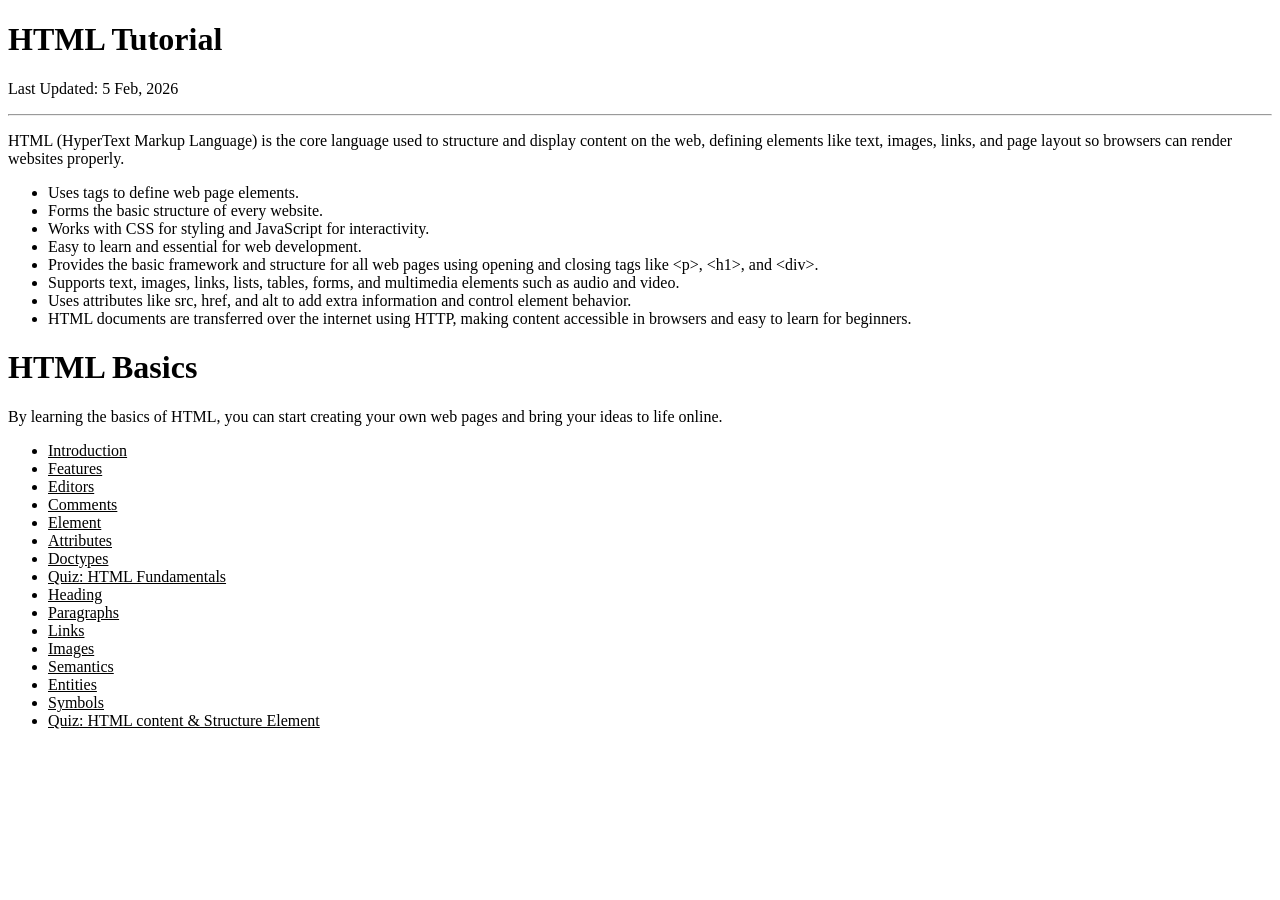
<file: gfgTask/index.html>
<!DOCTYPE html>
<html>
<head>
    <title>HTML Tutorial</title>
</head>
<body>

<h1>HTML Tutorial</h1>

<p>Last Updated: 5 Feb, 2026</p>

<hr>

<p>
HTML (HyperText Markup Language) is the core language used to structure and display content on the web, defining elements like text, images, links, and page layout so browsers can render websites properly.
</p>

<ul>
<li>Uses tags to define web page elements.</li>
<li>Forms the basic structure of every website.</li>
<li>Works with CSS for styling and JavaScript for interactivity.</li>
<li>Easy to learn and essential for web development.</li>
<li>Provides the basic framework and structure for all web pages using opening and closing tags like &lt;p&gt;, &lt;h1&gt;, and &lt;div&gt;.</li>
<li>Supports text, images, links, lists, tables, forms, and multimedia elements such as audio and video.</li>
<li>Uses attributes like src, href, and alt to add extra information and control element behavior.</li>
<li>HTML documents are transferred over the internet using HTTP, making content accessible in browsers and easy to learn for beginners.</li>
</ul>

<h1>HTML Basics</h1>

<p>
By learning the basics of HTML, you can start creating your own web pages and bring your ideas to life online.
</p>
<ul>
<u>
<li>Introduction</li>
<li>Features</li>
<li>Editors</li>
<li>Comments</li>
<li>Element</li>
<li>Attributes</li>
<li>Doctypes</li>
<li>Quiz: HTML Fundamentals</li>
<li>Heading</li>
<li>Paragraphs</li>
<li>Links</li>
<li>Images</li>
<li>Semantics</li>
<li>Entities
<li>Symbols</li>
<li>Quiz: HTML content & Structure Element</u></li>

</body>
</html>
</file>
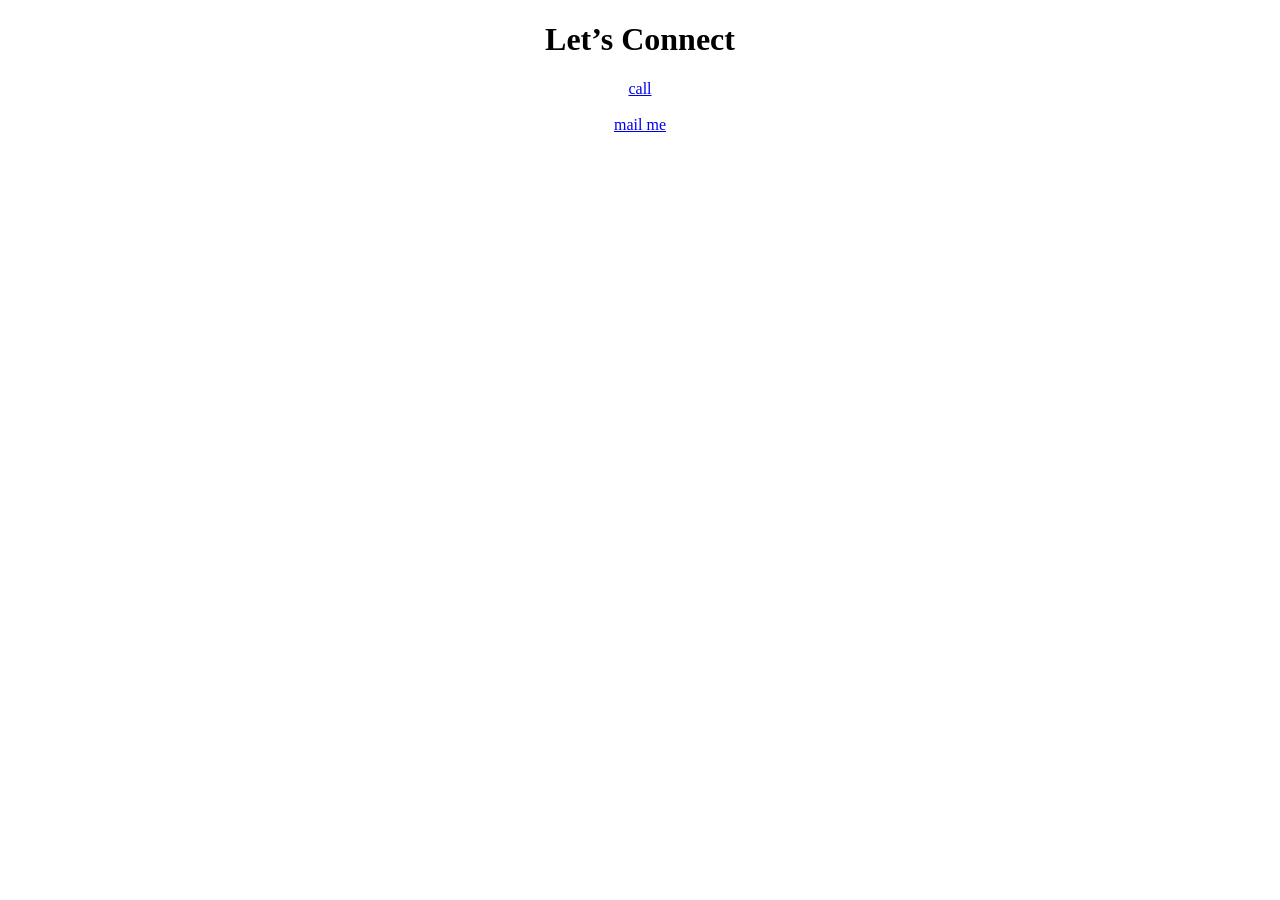
<file: Links.html>
<!DOCTYPE html>
<html lang="en">
<head>
    <meta charset="UTF-8">
    <meta name="viewport" content="width=device-width, initial-scale=1.0">
    <title>Document</title>
    <h1><center>Let’s Connect</center></h1>
    <a href = "tel:+918688870213"><center>call</center></a><br>
        <a href = "mailto:heerekarsneha83@gmail.com"><center>mail me</center></a>

</head>
<body>
    
</body>
</html>
</file>
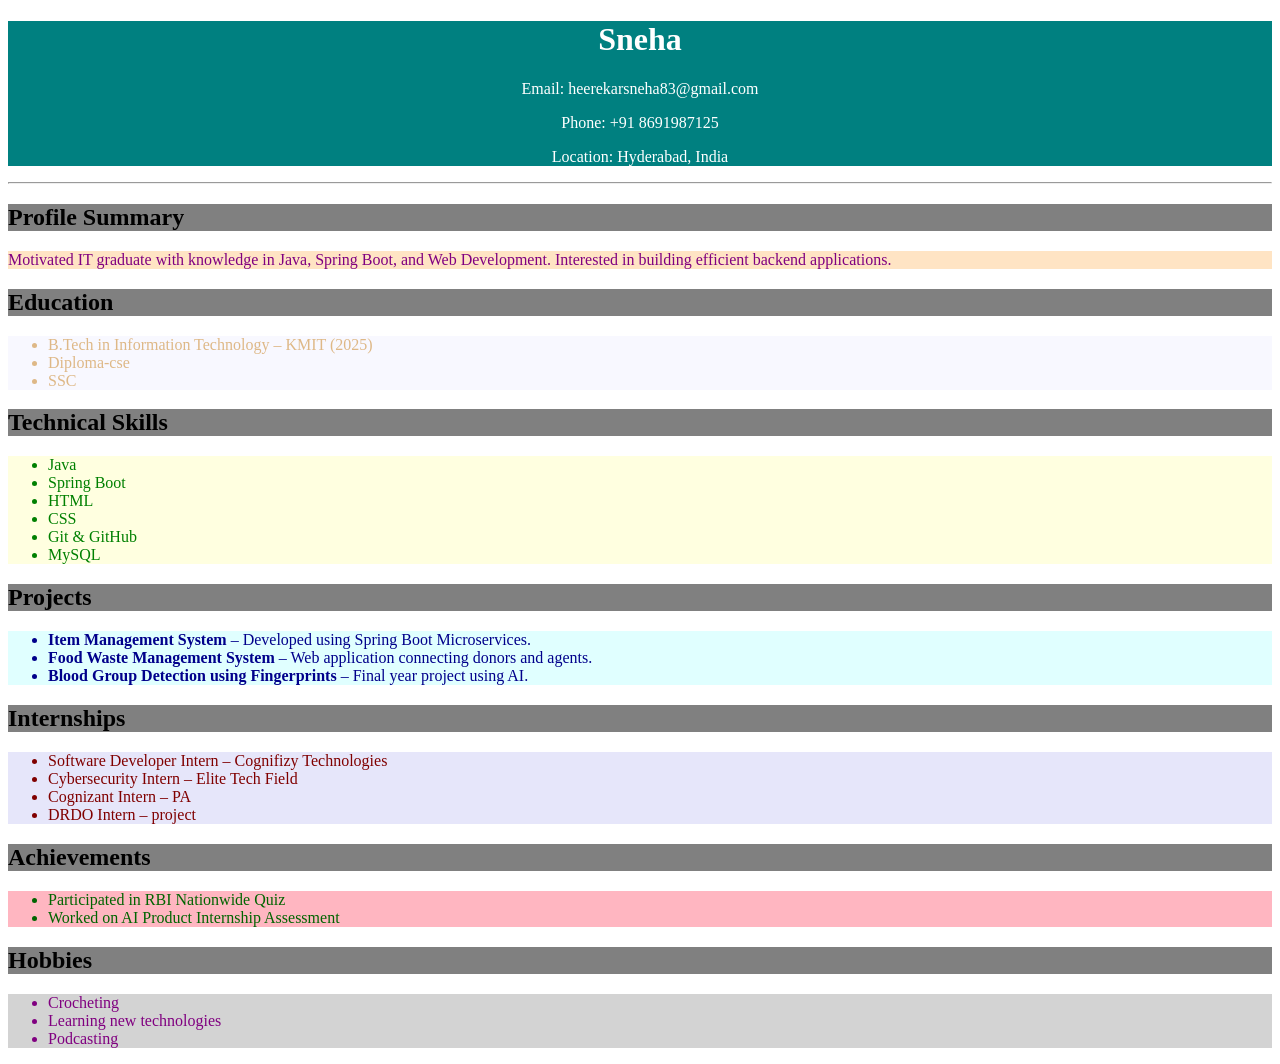
<file: Resume.html>
<!DOCTYPE html>
<html>
<head>
<title>Sneha Resume</title>

<link rel="stylesheet" href="style.css">

<style>
#education{
color: black;
background-color: grey;

}

#con{
color: burlywood;
background-color: ghostwhite;
}
h2{
    color:black;
    background-color: grey;
}
</style>

</head>

<body>

<center>
<h1>Sneha</h1>
<p>Email: heerekarsneha83@gmail.com</p>
<p>Phone: +91 8691987125</p>
<p>Location: Hyderabad, India</p>
</center>

<hr>

<h2>Profile Summary</h2>
<p style="color:purple; background-color: bisque;">
Motivated IT graduate with knowledge in Java, Spring Boot, and Web Development.
Interested in building efficient backend applications.
</p>

<h2 id="education">Education</h2>
<ul id="con">
<li>B.Tech in Information Technology – KMIT (2025)</li>
<li>Diploma-cse</li>
<li>SSC</li>
</ul>

<h2>Technical Skills</h2>
<ul class="skills">
<li>Java</li>
<li>Spring Boot</li>
<li>HTML</li>
<li>CSS</li>
<li>Git & GitHub</li>
<li>MySQL</li>
</ul>

<h2>Projects</h2>

<ul class="projects">
<li><b>Item Management System</b> – Developed using Spring Boot Microservices.</li>
<li><b>Food Waste Management System</b> – Web application connecting donors and agents.</li>
<li><b>Blood Group Detection using Fingerprints</b> – Final year project using AI.</li>
</ul>

<h2>Internships</h2>
<ul class="internships">
<li>Software Developer Intern – Cognifizy Technologies</li>
<li>Cybersecurity Intern – Elite Tech Field</li>
<li>Cognizant Intern – PA</li>
<li>DRDO Intern – project</li>




</ul>

<h2>Achievements</h2>
<ul class="acheivements">
<li>Participated in RBI Nationwide Quiz</li>
<li>Worked on AI Product Internship Assessment</li>
</ul>

<h2>Hobbies</h2>
<ul class="hobby ">
<li>Crocheting</li>
<li>Learning new technologies</li>
<li>Podcasting</li>
</ul>

</body>
</html>
</file>
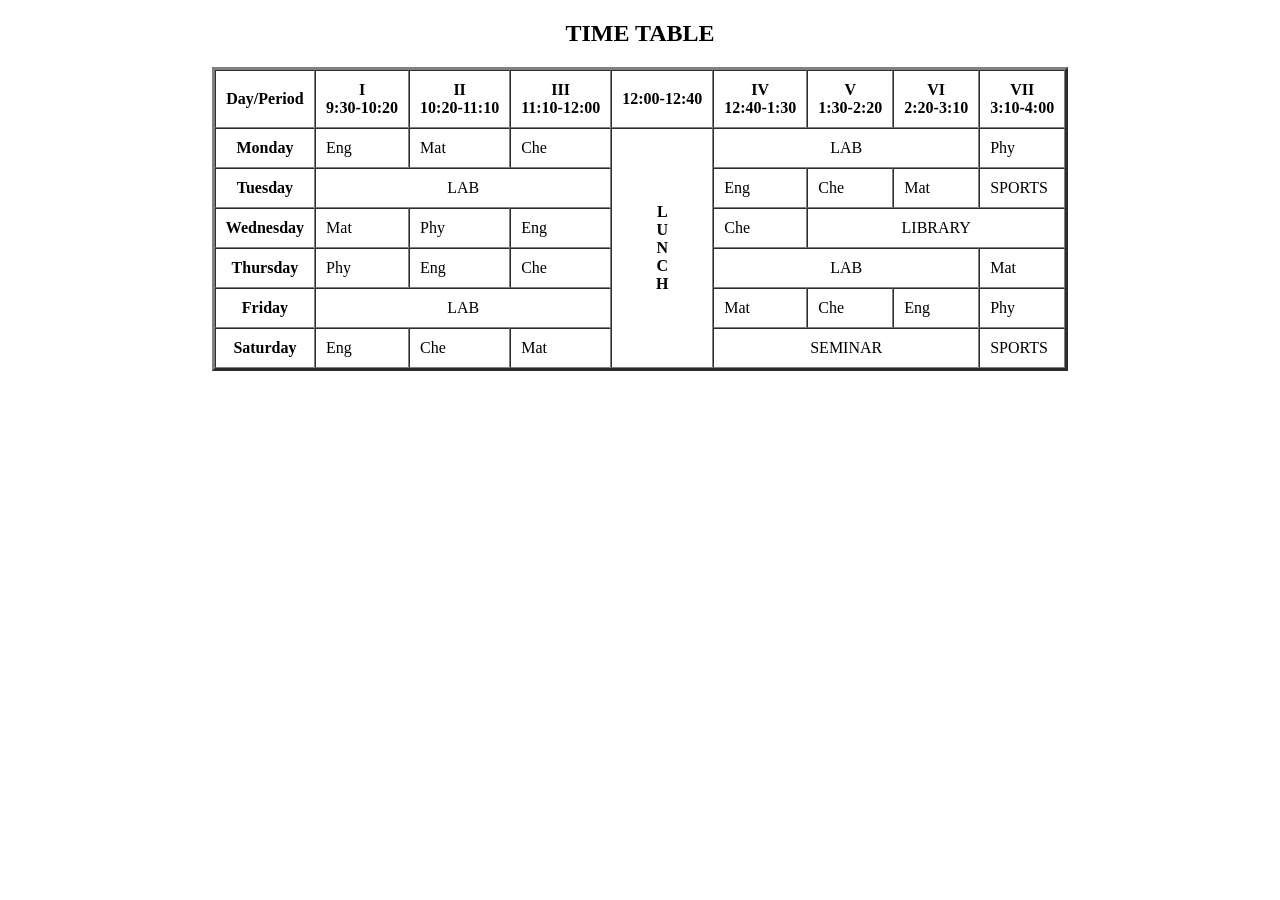
<file: Table Tasks/Tables Tuto.html>
<!DOCTYPE html>
<html>
<head>
    <title>Time Table</title>
</head>
<body>

<center>
<h2>TIME TABLE</h2>

<table border="3" cellpadding="10" cellspacing="0">

<tr>
    <th>Day/Period</th>
    <th>I<br>9:30-10:20</th>
    <th>II<br>10:20-11:10</th>
    <th>III<br>11:10-12:00</th>
    <th>12:00-12:40</th>
    <th>IV<br>12:40-1:30</th>
    <th>V<br>1:30-2:20</th>
    <th>VI<br>2:20-3:10</th>
    <th>VII<br>3:10-4:00</th>
</tr>

<tr>
    <th>Monday</th>
    <td>Eng</td>
    <td>Mat</td>
    <td>Che</td>
    <td rowspan="6" align="center" valign="middle">
    <b>
        L<br>
        U<br>
        N<br>
        C<br>
        H
    </b>
</td>

    <td colspan="3"><center>LAB</center></td>
    <td>Phy</td>
</tr>

<tr>
    <th>Tuesday</th>
    <td colspan="3"><center>LAB</center></td>
    <td>Eng</td>
    <td>Che</td>
    <td>Mat</td>
    <td>SPORTS</td>
</tr>

<tr>
    <th>Wednesday</th>
    <td>Mat</td>
    <td>Phy</td>
    <td>Eng</td>
    <td>Che</td>
    <td colspan="3"><center>LIBRARY</center></td>
    
</tr>

<tr>
    <th>Thursday</th>
    <td>Phy</td>
    <td>Eng</td>
    <td>Che</td>
    <td colspan="3"><center>LAB</center></td>
    <td>Mat</td>
</tr>

<tr>
    <th>Friday</th>
    <td colspan="3"><center>LAB</center></td>
    <td>Mat</td>
    <td>Che</td>
    <td>Eng</td>
    <td>Phy</td>
</tr>

<tr>
    <th>Saturday</th>
    <td>Eng</td>
    <td>Che</td>
    <td>Mat</td>
    <td colspan="3"><center>SEMINAR</center></td>
    <td>SPORTS</td>
</tr>

</table>
</center>

</body>
</html>
</file>
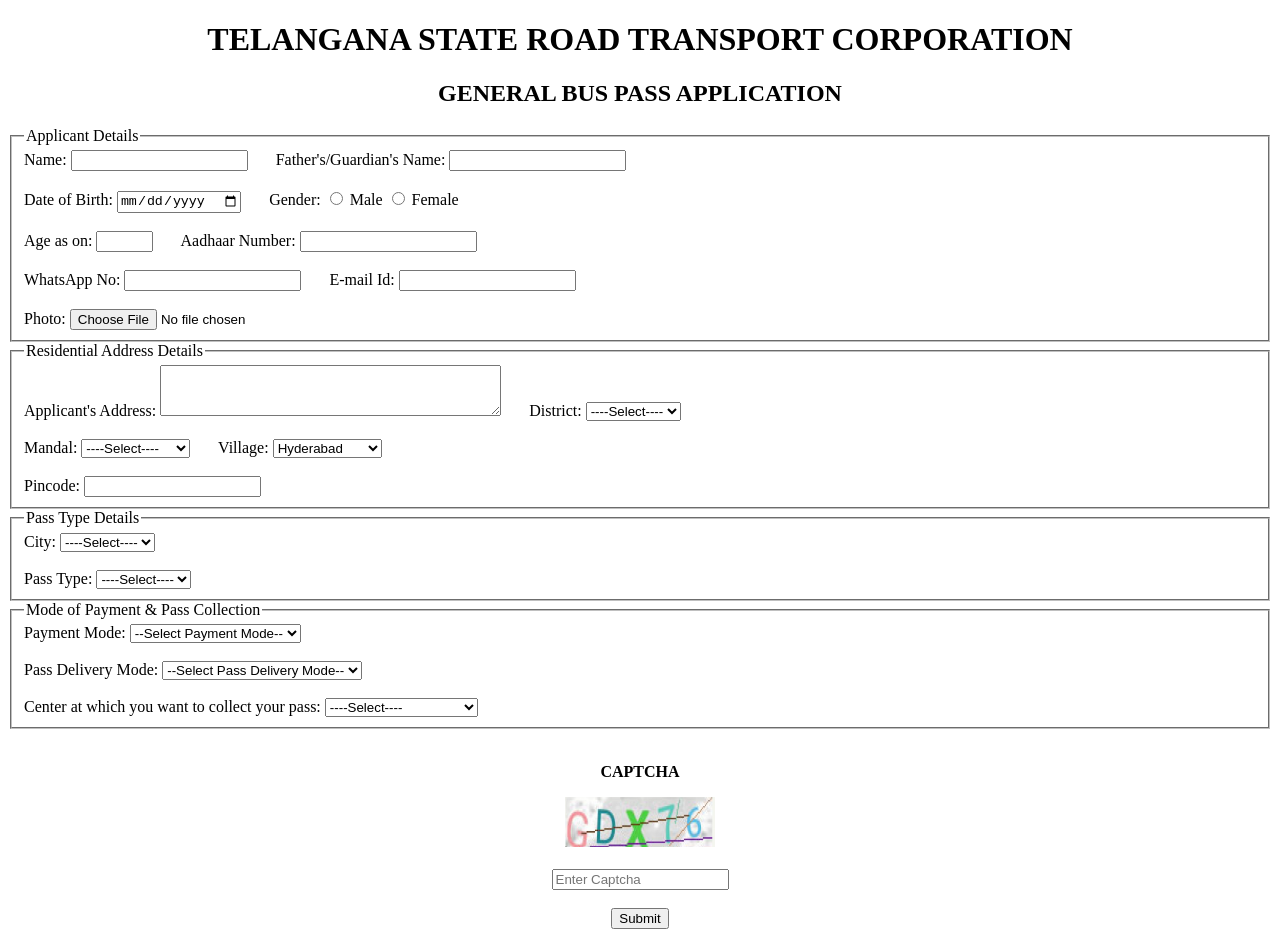
<file: TGRTC/TGSrtc.html>
<!DOCTYPE html>
<html>
<head>
    <title>TSRTC Buss pass</title>
</head>
<body>

<center>
    <h1>TELANGANA STATE ROAD TRANSPORT CORPORATION</h1>
    <h2>GENERAL BUS PASS APPLICATION</h2>
</center>

<form action="./Applicationdone.html" >

    <fieldset>
        <legend>Applicant Details</legend>

        Name:
        <input type="text" name="name" required>
        &nbsp;&nbsp;&nbsp;&nbsp;&nbsp;

        Father's/Guardian's Name:
        <input type="text" name="fathername">
        <br><br>

        Date of Birth:
        <input type="date" name="dob">
        &nbsp;&nbsp;&nbsp;&nbsp;&nbsp;

        Gender:
        <input type="radio" name="gender" value="Male"> Male
        <input type="radio" name="gender" value="Female"> Female
        <br><br>

        Age as on:
        <input type="text" name="age" size="5" required>
        &nbsp;&nbsp;&nbsp;&nbsp;&nbsp;

        Aadhaar Number:
        <input type="text" name="aadhaar" required>
        <br><br>

        WhatsApp No:
        <input type="text" name="whatsapp">
        &nbsp;&nbsp;&nbsp;&nbsp;&nbsp;

        E-mail Id:
        <input type="email" name="email" required>
        <br><br>

        Photo:
        <input type="file" name="photo" accept="pdf">

    </fieldset>

    <fieldset>
        <legend>Residential Address Details</legend>

        Applicant's Address:
        <textarea name="address" rows="3" cols="40"></textarea>
        &nbsp;&nbsp;&nbsp;&nbsp;&nbsp;

        District:
        <select name="district">
                    <option>----Select----</option>

            <option>Hyderabad</option>
            <option>Warangal</option>
            <option>Nizamabad</option>
        </select>
        <br><br>

        Mandal:
        <select name="mandal">
                    <option>----Select----</option>

            <option>Hyderabad</option>
            <option>Secunderabad</option>
        </select>
        &nbsp;&nbsp;&nbsp;&nbsp;&nbsp;

        Village:
        <select name="village">
            <option>Hyderabad</option>
            <option>Secunderabad</option>
        </select>
        <br><br>

        Pincode:
        <input type="text" name="pincode">
    </fieldset>

    <fieldset>
        <legend>Pass Type Details</legend>

        City:
        <select name="city">
        <option>----Select----</option>

            <option>Hyderabad</option>

        </select>
        <br><br>

        Pass Type:
        <select name="passtype">
            <option>----Select----</option>
            <option>Student</option>
            <option>General</option>
            <option>Monthly</option>
        </select>
    </fieldset>

    <fieldset>
        <legend>Mode of Payment & Pass Collection</legend>

        Payment Mode:
        <select name="payment">
            <option>--Select Payment Mode--</option>
            <option>Online</option>
            <option>Cash</option>
        </select>
        <br><br>

        Pass Delivery Mode:
        <select name="delivery">
            <option>--Select Pass Delivery Mode--</option>
            <option>Center</option>
            <option>Home Delivery</option>
        </select>
        <br><br>

        Center at which you want to collect your pass:
        <select name="center">
            <option>----Select----</option>
            <option>Hyderabad Center</option>
            <option>Secunderabad Center</option>
        </select>
    </fieldset>

    <br>

    <center>
        <p><b>CAPTCHA</b></p>
            <img src="./captcha.png" alt="Captcha Image" width="150" height="50"><br><br>

        <input type="text" name="captcha" placeholder="Enter Captcha" required>
        <br><br>
        <input type="submit" value="Submit">
    </center>

</form>

</body>

</html>
</file>
<file: style.css>
.skills{
color: green;
background-color: lightyellow;
}

.projects{
color: darkblue;
background-color: lightcyan;
}

.internships{
color: maroon;
background-color: lavender;
}

.acheivements{
color: darkgreen;
background-color: lightpink;
}

.hobby{
color: purple;
background-color: lightgray;
}
center{
color: white;
background-color: teal;
}
</file>
